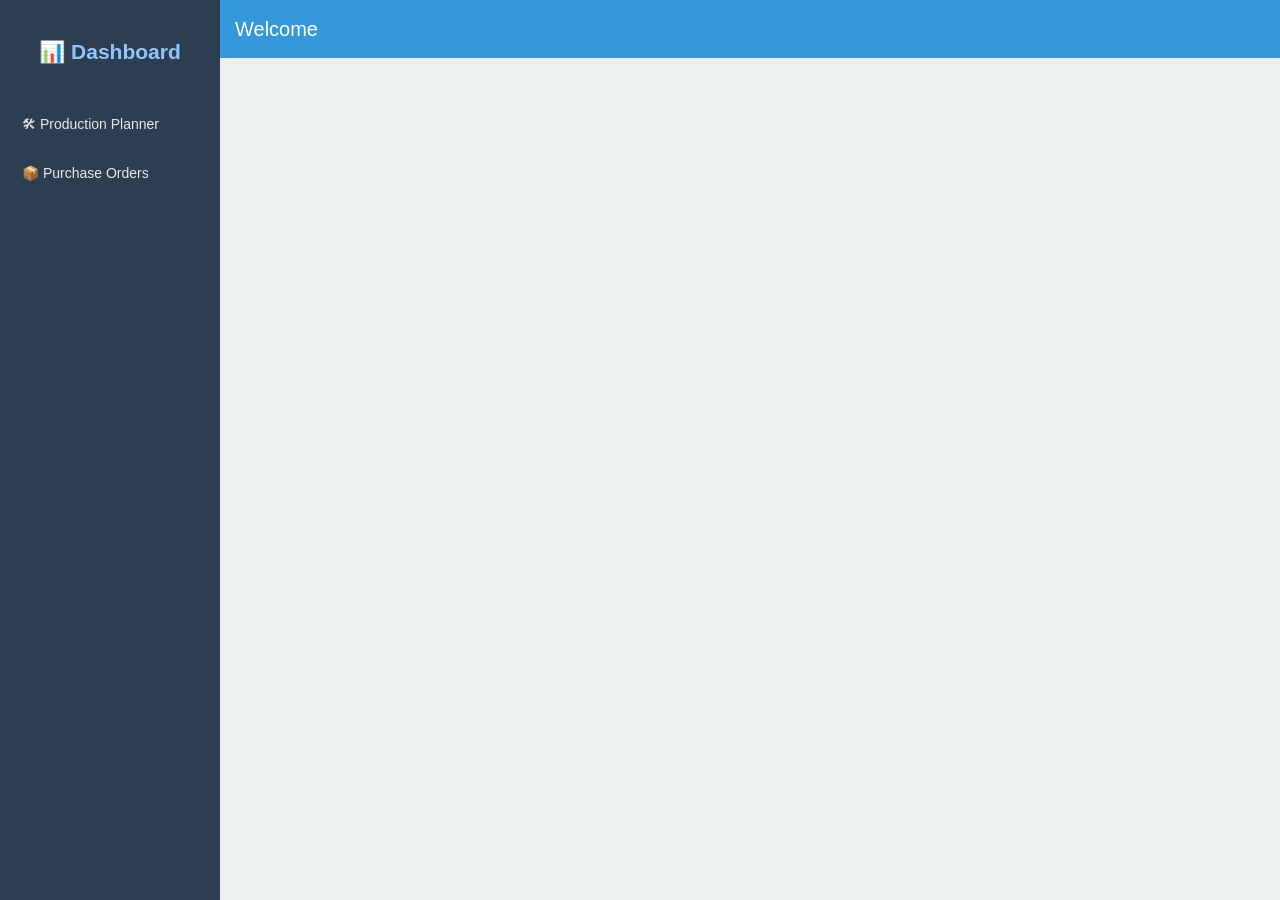
<file: index.html>
<!DOCTYPE html>
<html>
<head>
  <link rel="stylesheet" href="style.css">
  <meta charset="UTF-8">
  <title>Dashboard</title>
  <style>
    body {
      margin: 0;
      font-family: Arial, sans-serif;
      display: flex;
      height: 100vh;
      overflow: hidden;
    }

    /* Sidebar */
    .sidebar {
      width: 220px;
      background: #2c3e50;
      color: white;
      display: flex;
      flex-direction: column;
      padding: 20px 10px;
    }

    .sidebar h2 {
      text-align: center;
      margin-bottom: 30px;
    }

    .menu a {
      display: block;
      padding: 12px;
      margin: 6px 0;
      color: white;
      text-decoration: none;
      border-radius: 5px;
      transition: background 0.3s;
    }

    .menu a:hover {
      background: #34495e;
    }

    /* Main Content */
    .main {
      flex: 1;
      background: #ecf0f1;
      display: flex;
      flex-direction: column;
    }

    .main-header {
      background: #3498db;
      color: white;
      padding: 15px;
      font-size: 20px;
    }

    iframe {
      flex: 1;
      border: none;
      width: 100%;
    }
  </style>
</head>
<body>
  <!-- Sidebar -->
  <div class="sidebar">
    <h2>📊 Dashboard</h2>
    <div class="menu">
      <a href="#" onclick="loadPage('production-planner.html')">🛠 Production Planner</a>
      <a href="#" onclick="loadPage('purchase-orders.html')">📦 Purchase Orders</a>
    </div>
  </div>

  <!-- Main Content -->
  <div class="main">
    <div class="main-header" id="pageTitle">Welcome</div>
    <iframe id="mainFrame" src=""></iframe>
  </div>

  <script>
    function loadPage(page) {
      document.getElementById("mainFrame").src = page;
      document.getElementById("pageTitle").innerText =
        page.includes("production") ? "🛠 Production Planner" :
        page.includes("purchase") ? "📦 Purchase Orders" :
        "Dashboard";
    }
  </script>
</body>
</html>
</file>
<file: style.css>
:root { --gap: 12px; --radius: 10px; --shadow: 0 6px 18px rgba(0,0,0,.08); }
* { box-sizing: border-box; }
body { font: 14px/1.4 system-ui, -apple-system, Segoe UI, Roboto, Arial, sans-serif; margin: 0; background: #0f172a; color: #e5e7eb; }
header { padding: 16px 20px; display: flex; align-items: center; gap: 10px; border-bottom: 1px solid #1f2937; position: sticky; top: 0; background: #0f172a; z-index: 5; }
header h1 { font-size: 18px; margin: 0; }
main { padding: 20px; display: grid; gap: var(--gap); grid-template-columns: 340px 1fr; }
@media (max-width: 980px) { main { grid-template-columns: 1fr; } }

.card { background: #111827; border: 1px solid #1f2937; border-radius: var(--radius); box-shadow: var(--shadow); }
.card h2 { font-size: 14px; margin: 0; padding: 14px 16px; border-bottom: 1px solid #1f2937; color: #93c5fd; }
.card .content { padding: 14px 16px; display: grid; gap: 10px; }

label { display: grid; gap: 6px; }
input, select { width: 100%; padding: 10px 12px; border: 1px solid #374151; border-radius: 8px; background: #0b1220; color: #e5e7eb; }
input::placeholder { color: #6b7280; }
.row { display: grid; gap: 10px; grid-template-columns: repeat(2, 1fr); }
@media (max-width: 540px) { .row { grid-template-columns: 1fr; } }

button { padding: 10px 14px; border: 1px solid #334155; background: #1f2937; color: #e5e7eb; border-radius: 8px; cursor: pointer; }
button.primary { background: #2563eb; border-color: #1d4ed8; }
button.warning { background: #ef4444; border-color: #b91c1c; }
button:disabled { opacity: .6; cursor: not-allowed; }
.toolbar { display: flex; gap: 10px; flex-wrap: wrap; align-items: center; }

table { width: 100%; border-collapse: collapse; }
th, td { border-bottom: 1px solid #1f2937; padding: 10px; text-align: left; vertical-align: top; }
thead th { position: sticky; top: 64px; background: #0b1220; z-index: 4; }
tbody tr:hover { background: #0b1220; }

.pill { font-size: 12px; padding: 2px 8px; border-radius: 999px; border: 1px solid #1f2937; }
.pill.high { background: #991b1b; }
.pill.mid { background: #92400e; }
.pill.next { background: #065f46; }

.muted { color: #9ca3af; }
.right { text-align: right; }
.grid-3 { display: grid; grid-template-columns: repeat(3, 1fr); gap: 10px; }

@media print {
  @page { size: A4 landscape; margin: 10mm; }
  header, .no-print { display: none !important; }
  body { background: #fff; color: #000; }
  .card { border: none; box-shadow: none; }
  thead th { position: static; background: #fff; }
  table, th, td { border-color: #999 !important; }
}

/* For Dashboard layout */
.dashboard {
  display: flex;
  height: 100vh;
}
.sidebar {
  width: 220px;
  background: #111827;
  color: #e5e7eb;
  display: flex;
  flex-direction: column;
  padding: 20px 10px;
}
.sidebar h2 {
  text-align: center;
  color: #93c5fd;
}
.sidebar .menu a {
  display: block;
  padding: 12px;
  margin: 6px 0;
  color: #e5e7eb;
  text-decoration: none;
  border-radius: 5px;
  transition: background 0.3s;
}
.sidebar .menu a:hover {
  background: #1f2937;
}
.main {
  flex: 1;
  display: flex;
  flex-direction: column;
  background: #0f172a;
}
.main-header {
  background: #2563eb;
  color: white;
  padding: 15px;
  font-size: 20px;
}
iframe {
  flex: 1;
  border: none;
  width: 100%;
}
</file>
